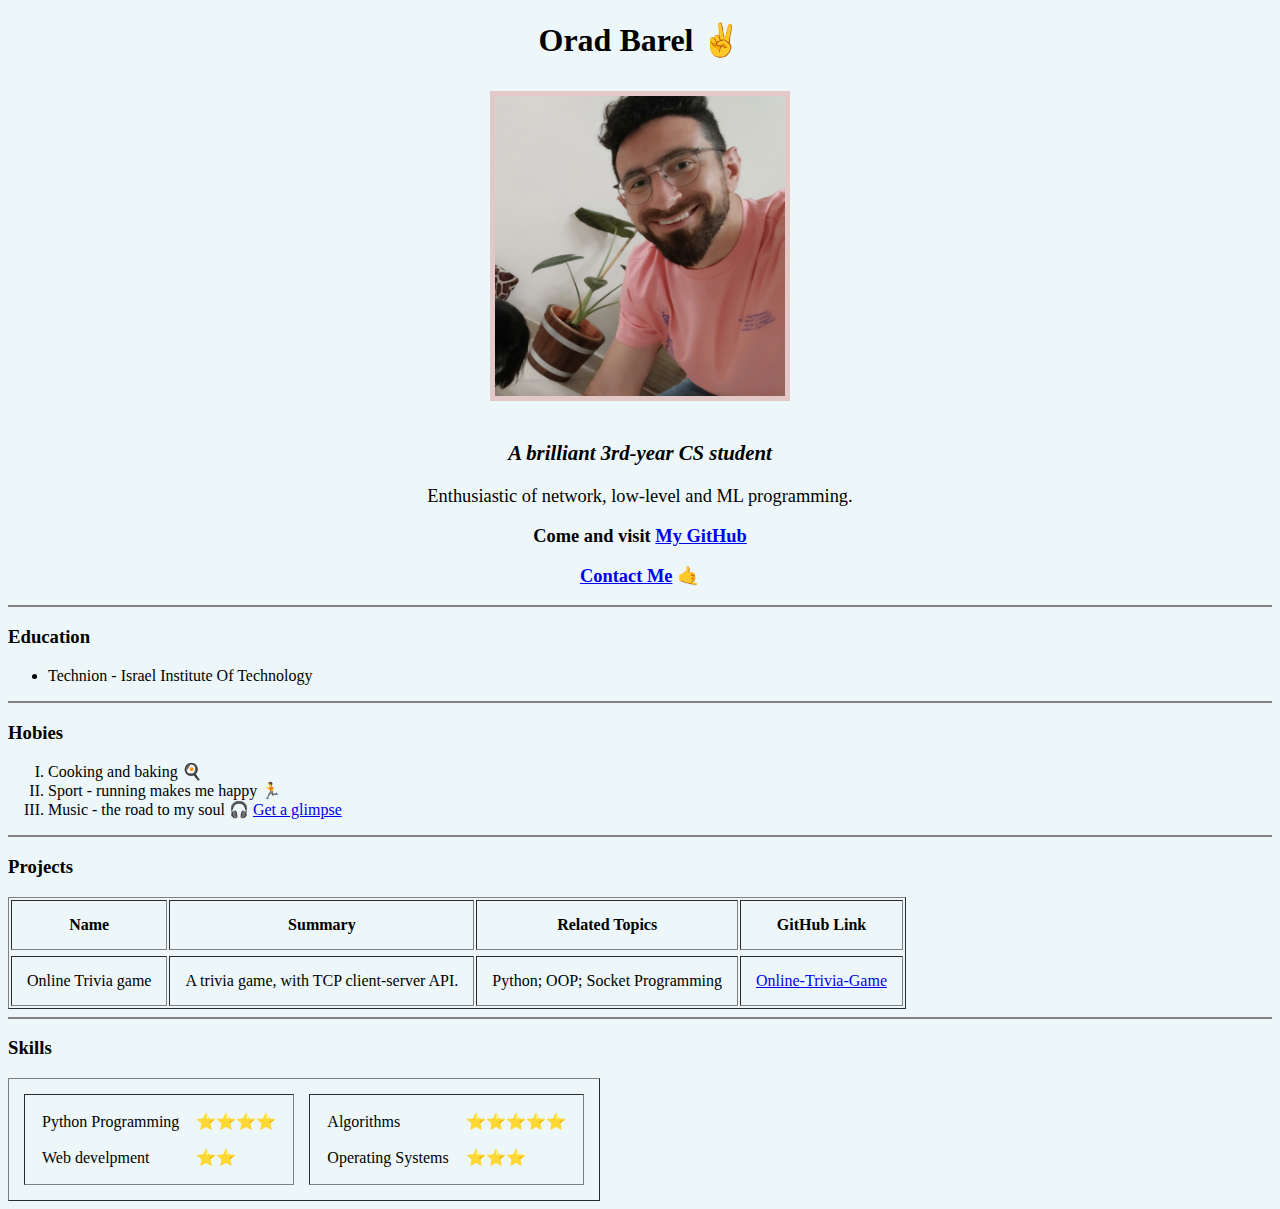
<file: src/index.html>
<!DOCTYPE html>
<html lang="en">

<head>
    <meta charset="UTF-8">
    <meta http-equiv="X-UA-Compatible" content="IE=edge">
    <meta name="viewport" content="width=device-width, initial-scale=1.0">
    <title>Orad's Pesonal Site</title>
    <link rel="icon" type="image/x-icon" href="images/Feather.ico">
</head>

<body style="background-color:rgb(237, 247, 249);">
    <h1 style="text-align: center;">Orad Barel ✌
        <p>
            <img src="images/my picture.jpg" alt="Orad's picture" height="300" width="290"
                style="border:5px solid rgb(227, 200, 200)">
        </p>
    </h1>
    <p style="font-size:130%; text-align: center;"><em><strong>A brilliant 3rd-year CS student</strong></em></p>
    <p style="font-size:115%; text-align: center">Enthusiastic of network, low-level and ML programming.</p>
    <p style="font-size:115%; text-align: center"><strong>Come and visit <a href="https://github.com/oradbarel">My
                GitHub</a></strong></p>
    <p style="font-size:115%; text-align: center"><strong><a href="contact_me.html">Contact Me</a> 🤙</strong></p>
    <hr noshade>
    <h3>Education</h3>
    <ul>
        <li>Technion - Israel Institute Of Technology</li>
    </ul>
    <hr noshade>
    <h3>Hobies</h3>
    <ol type="I">
        <li>Cooking and baking 🍳</li>
        <li>Sport - running makes me happy 🏃</li>
        <li>Music - the road to my soul 🎧 <a href="my_music.html">Get a glimpse</a></li>
    </ol>
    <hr noshade>
    <h3>Projects</h3>
    <table border="1" cellpadding="15">
        <thead>
            <tr>
                <th>Name</th>
                <th>Summary</th>
                <th>Related Topics</th>
                <th>GitHub Link</th>
            </tr>
        </thead>
        <tbody>
            <tr></tr>
            <tr></tr>
            <tr>
                <td>Online Trivia game</td>
                <td>A trivia game, with TCP client-server API.</td>
                <td>Python; OOP; Socket Programming</td>
                <td><a href="https://github.com/oradbarel/Online-Trivia-Game">Online-Trivia-Game</a></td>
            </tr>
        </tbody>
    </table>
    <hr noshade>
    <h3>Skills</h3>
    <table cellspacing="15" border="1">
        <tr>
            <td>
                <table cellspacing="15">
                    <tbody>
                        <tr>
                            <td>Python Programming</td>
                            <td>⭐⭐⭐⭐</td>
                        </tr>
                        <tr>
                            <td>Web develpment</td>
                            <td>⭐⭐</td>
                        </tr>
                    </tbody>
                </table>
            </td>
            <td>
                <table cellspacing="15">
                    <tbody>
                        <tr>
                            <td>Algorithms</td>
                            <td>⭐⭐⭐⭐⭐</td>
                        </tr>
                        <tr>
                            <td>Operating Systems</td>
                            <td>⭐⭐⭐</td>
                        </tr>
                    </tbody>
                </table>
            </td>
        </tr>
    </table>

    
</body>

</html>
</file>
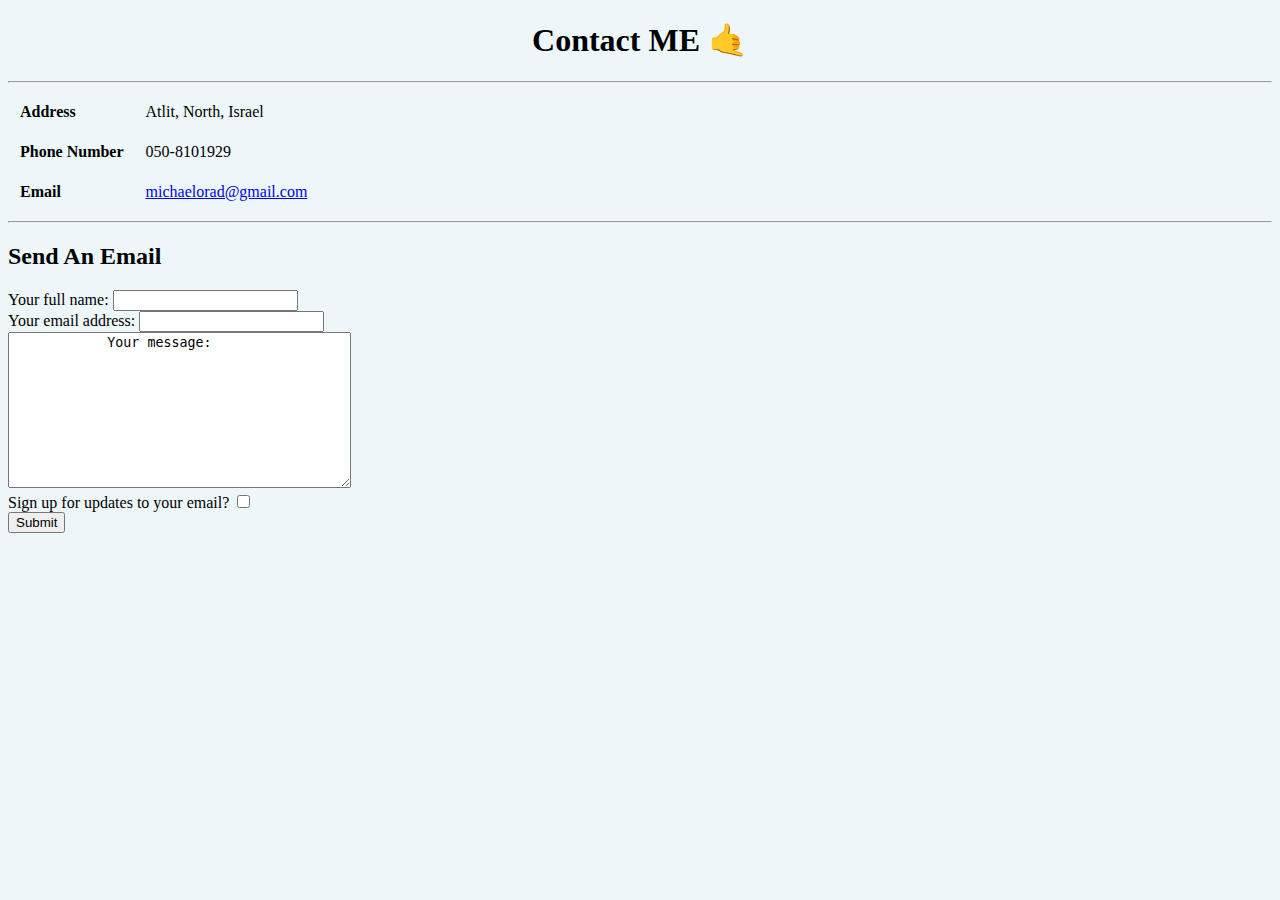
<file: src/contact_me.html>
<!DOCTYPE html>
<html lang="en">
<head>
    <meta charset="UTF-8">
    <meta http-equiv="X-UA-Compatible" content="IE=edge">
    <meta name="viewport" content="width=device-width, initial-scale=1.0">
    <title>Contact Me</title>
    <link rel="icon" type="image/x-icon" href="images/Feather.ico">
</head>
<body style="background-color:rgb(237, 247, 249);">
    <h1 style="text-align: center;">Contact ME 🤙</h1>
    <hr>
    <table cellpadding="10">
        <tbody>
            <tr>
                <td><strong>Address</strong></td>
                <td>Atlit, North, Israel</td>
            </tr>
            <tr>
                <td><strong>Phone Number</strong></td>
                <td>050-8101929</td>
            </tr>
            <tr>
                <td><strong>Email</strong></td>
                <td><a href="mailto: michaelorad@gmail.com">michaelorad@gmail.com</a></td>
            </tr>
        </tbody>
    </table>
    <hr>
    <h2>Send An Email</h2>
    <form action="mailto:michaelorad@gmail.com" method="post" enctype="text/plain">
        <label>Your full name: </label>
        <input type="text" name="YourName" value="">
        <br>
        <label>Your email address: </label>
        <input type="email" name="YourEmail" value="">
        <br>
        <textarea rows = "10" cols = "40" name = "description">
            Your message:
        </textarea>
        <br>
        <label>Sign up for updates to your email?</label>
        <input type="checkbox" name="YourMessage" value="">
        <br>
        <input type="submit" name="">
    </form>
</body>
</html>
</file>
